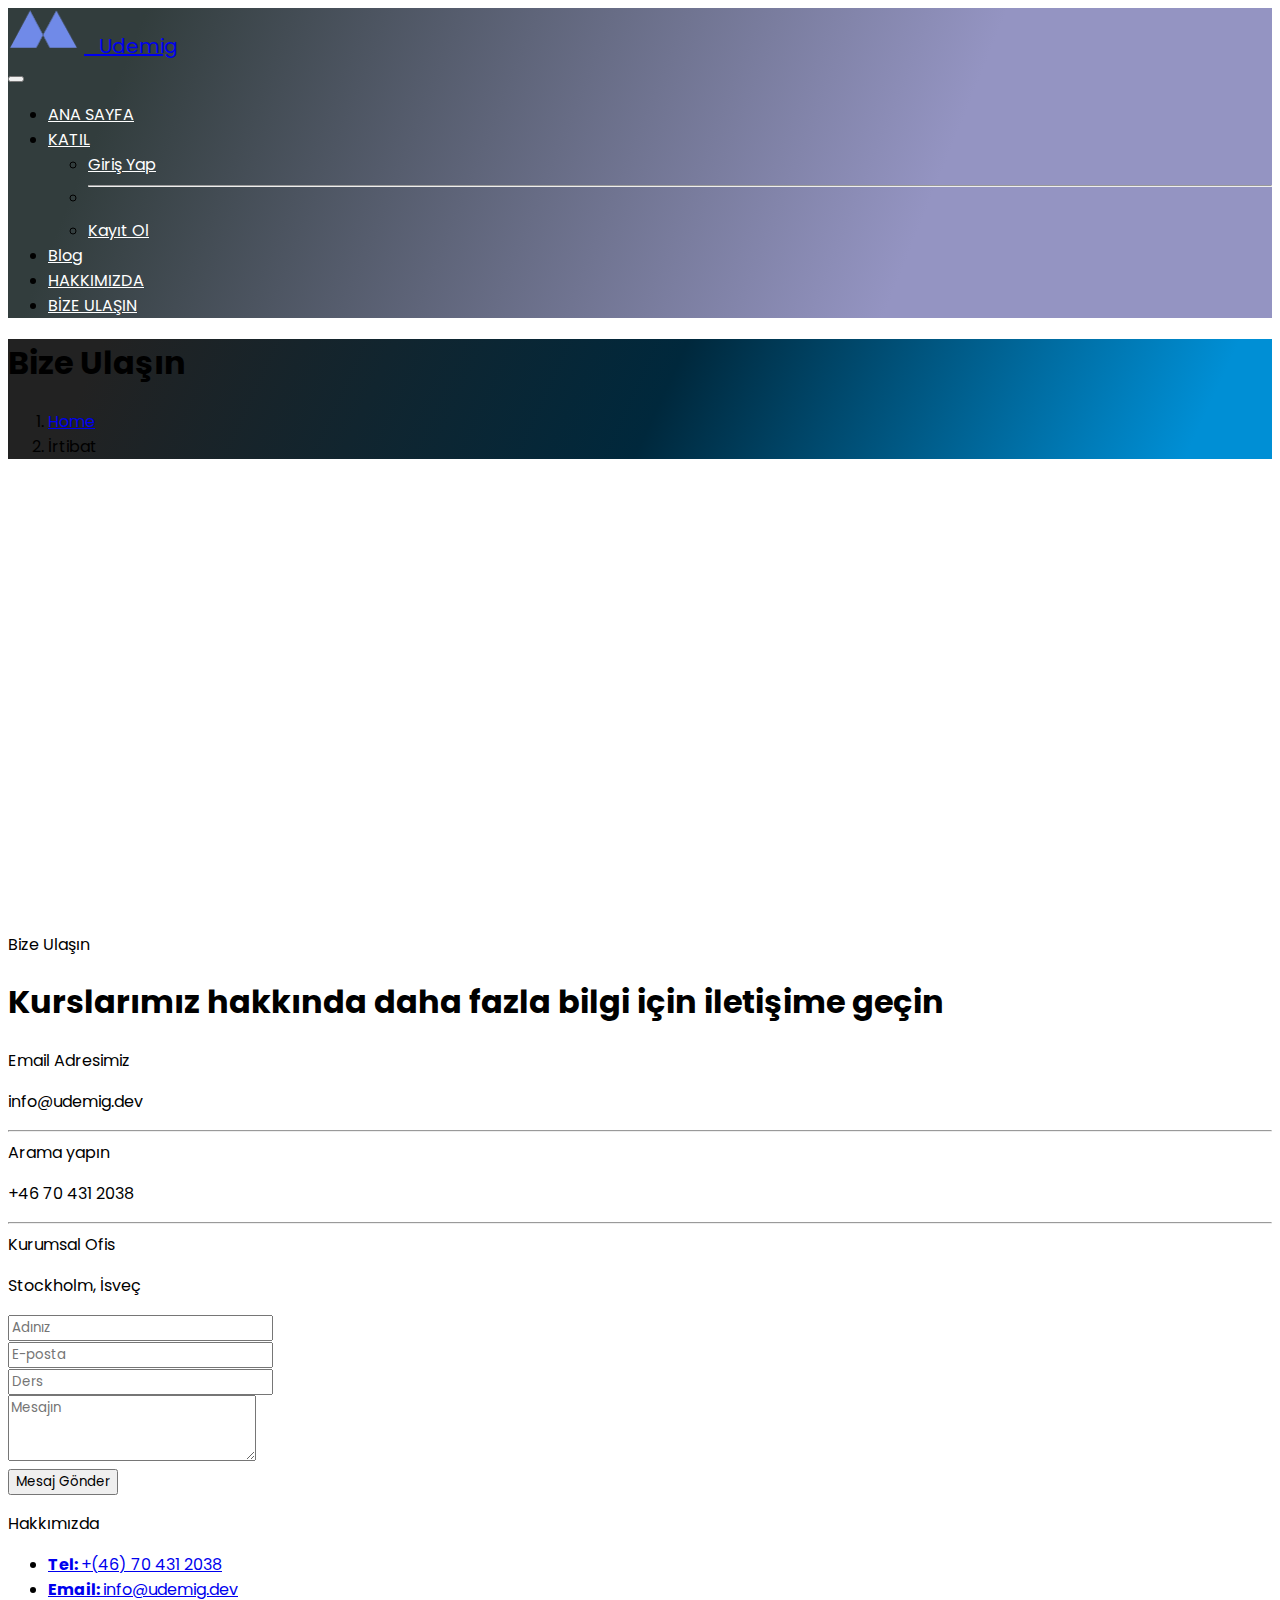
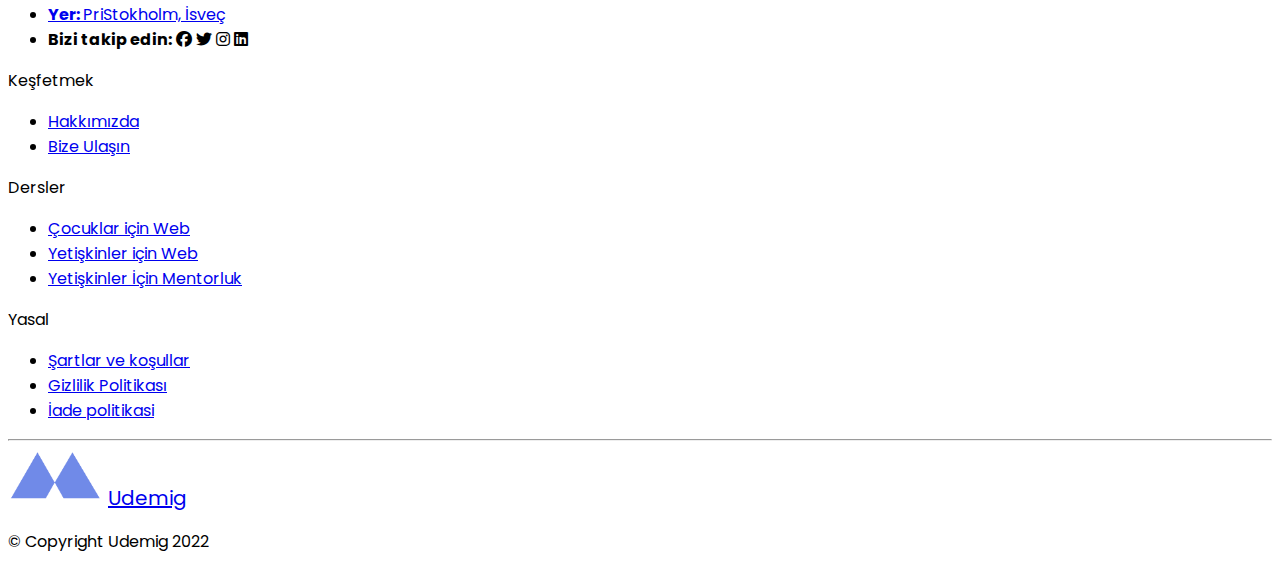
<file: contact.html>
<!DOCTYPE html>
<html lang="en">

<head>
    <meta charset="UTF-8">
    <meta http-equiv="X-UA-Compatible" content="IE=edge">
    <meta name="viewport" content="width=device-width, initial-scale=1.0">
    <title>Document</title>
    <link rel="stylesheet" href="https://cdnjs.cloudflare.com/ajax/libs/font-awesome/6.4.0/css/all.min.css">
    <link rel="stylesheet" href="styles/style.css">
    <link href="https://cdn.jsdelivr.net/npm/bootstrap@5.3.0-alpha3/dist/css/bootstrap.min.css" rel="stylesheet"
        integrity="sha384-KK94CHFLLe+nY2dmCWGMq91rCGa5gtU4mk92HdvYe+M/SXH301p5ILy+dN9+nJOZ" crossorigin="anonymous">
</head>

<body>


    <nav class="navbar navbar-expand-lg sticky-top">
        <div class="container">
            <div class="d-flex flex-column align-items-center">
                <img src="image/udemig.png" width="72" height="45" alt="">
                <a class="navbar-brand fs-6 fw-bold p-0 text-white" style="font-size: 20px;" href="#top">&ensp;
                    Udemig</a>
            </div>
            <button class="navbar-toggler" type="button" data-bs-toggle="collapse"
                data-bs-target="#navbarSupportedContent" aria-controls="navbarSupportedContent" aria-expanded="false"
                aria-label="Toggle navigation">
                <span class="navbar-toggler-icon"></span>
            </button>
            <div class="collapse navbar-collapse" id="navbarSupportedContent">
                <ul class="navbar-nav justify-content-end pe-5 flex-grow-1 me-auto mb-2 mb-lg-0">
                    <li class="nav-item">
                        <a class="nav-link fw-bolder" aria-current="page" href="/index.html">ANA SAYFA</a>
                    </li>
                    <li class="nav-item dropdown fw-bolder">
                        <a class="nav-link dropdown-toggle fw-bold " href="#" role="button" data-bs-toggle="dropdown"
                            aria-expanded="false">
                            KATIL
                        </a>
                        <ul class="dropdown-menu bg-dark text-white">
                            <li><a class="dropdown-item text-uppercase fw-bolder" href="/login.html">Giriş Yap</a></li>
                            <li>
                                <hr class="dropdown-divider">
                            </li>
                            <li><a class="dropdown-item text-uppercase fw-bolder" href="/register.html">Kayıt Ol</a>
                            </li>
                        </ul>
                    </li>
                    <li class="nav-item">
                        <a class="nav-link text-uppercase fw-bolder" href="/blog.html">Blog</a>
                    </li>
                    <li class="nav-item">
                        <a class="nav-link fw-bolder" href="/about.html">HAKKIMIZDA</a>
                    </li>
                    <li class="nav-item">
                        <a class="nav-link fw-bolder" href="/contact.html">BİZE ULAŞIN</a>
                    </li>
                </ul>
            </div>
        </div>
    </nav>


    <!-- TITLE -->
    <div class="title py-5">
        <div class="container-fluid text-center  d-flex flex-column align-items-center py-5">
            <h1 class="display-4 text-white">Bize Ulaşın</h1>
            <nav aria-label="breadcrumb">
                <ol class="breadcrumb ">
                    <li class="breadcrumb-item fs-5"><a href="#" class="text-warning  text-decoration-none">Home</a>
                    </li>
                    <li class="breadcrumb-item text-white  fs-5" aria-current="page">İrtibat</li>
                </ol>
            </nav>
        </div>
    </div>

    <!-- MAPS -->
    <div class="contact">
        <div class="container my-5">
            <iframe class="w-100"
                src="https://www.google.com/maps/embed?pb=!1m18!1m12!1m3!1d2035.2167269427207!2d18.066203941783407!3d59.329335411125726!2m3!1f0!2f0!3f0!3m2!1i1024!2i768!4f13.1!3m3!1m2!1s0x465f9d5f2a9bf64d%3A0x37f40d46a579ad25!2sGustav%20Adolfs%20torg%2C%20Stockholm%2C%20Sweden!5e0!3m2!1sen!2str!4v1682614180873!5m2!1sen!2str"
                width="600" height="450" style="border:0;" allowfullscreen="" loading="lazy"
                referrerpolicy="no-referrer-when-downgrade"></iframe>
            <div class="d-flex flex-column align-items-center fs-3 mt-3">
                <span class="text-uppercase fw-bolder text-success">Bize Ulaşın</span>
                <h1 class="w-75 text-center fw-semibold fs-2 ">Kurslarımız hakkında daha fazla bilgi için iletişime
                    geçin
            </div>
        </div>
    </div>


    <!-- FORM -->
    <div class="form">
        <div class="container">
            <div class="row">
                <div class="col-12 col-lg-4">
                    <div class="d-flex flex-column gap-2">
                        <span class="fs-6 fw-light">Email Adresimiz</span>
                        <p class="fs-5 fw-bolder">info@udemig.dev</p>
                    </div>
                    <hr class="text-secondary">
                    <div class="d-flex flex-column gap-2">
                        <span class="fs-6 fw-light">Arama yapın</span>
                        <p class="fs-5 fw-semibold">+46 70 431 2038</p>
                    </div>
                    <hr class="text-secondary">
                    <div class="d-flex flex-column gap-2">
                        <span class="fs-6 fw-light">Kurumsal Ofis</span>
                        <p class="fs-5 fw-semibold">Stockholm, İsveç</p>
                    </div>
                </div>
                <div class="col-12 col-lg-8">
                    <div class="row">
                        <div class="col-lg-6 col-12">
                            <div class="mb-3">
                                <input type="email" class="form-control bg-secondary-subtle p-3" id="exampleFormControlInput1"
                                    placeholder="Adınız">
                            </div>
                        </div>
                        <div class="col-lg-6 col-12">
                            <div class="mb-3">
                                <input type="email" class="form-control bg-secondary-subtle p-3" id="exampleFormControlInput1"
                                    placeholder="E-posta">
                            </div>
                        </div>
                    </div>
                    <div class="mb-4">
                        <input type="email" class="form-control p-3 bg-secondary-subtle" id="exampleFormControlInput1"
                            placeholder="Ders">
                    </div>
                    <div class="mb-4">
                        <textarea class="form-control p-4 bg-secondary-subtle" id="exampleFormControlTextarea1"
                            placeholder="Mesajın" rows="3"></textarea>
                    </div>
                    <button class="btn btn-success p-3">Mesaj Gönder</button>
                </div>
            </div>
        </div>
    </div>



    <!-- FOOTER -->
    <footer class="bg-dark ">
        <div class="container">
            <div class="row row-cols-1 row-cols-sm-2 row-cols-md-3 row-cols-lg-4 pt-5 my-3 ">
                <div class="col mb-3 text-center">
                    <p class="fw-bolder text-white ">Hakkımızda</p>
                    <ul class="nav flex-column ">
                        <li class="nav-item mb-2"><a href="#" class="nav-link p-0 text-white-50"><b
                                    class="text-white fw-medium">Tel: </b>+(46) 70 431 2038</a></li>
                        <li class="nav-item mb-2"><a href="#" class="nav-link p-0 text-white-50"><b
                                    class="text-white fw-medium">Email: </b>info@udemig.dev</a></li>
                        <li class="nav-item mb-2"><a href="#" class="nav-link p-0 text-white-50"><b
                                    class="text-white fw-medium">Yer: </b>PriStokholm, İsveç</a></li>
                        <li class="fs-6 mt-4 d-flex gap-2 align-items-center text-white justify-content-center">
                            <b class="fw-light">Bizi takip edin:</b>
                            <i class="fa-brands fa-facebook"></i>
                            <i class="fa-brands fa-twitter"></i>
                            <i class="fa-brands fa-instagram"></i>
                            <i class="fa-brands fa-linkedin"></i>
                        </li>
                    </ul>
                </div>

                <div class="col mb-3 text-center">
                    <p class="fw-bolder text-white ">Keşfetmek</p>
                    <ul class="nav flex-column">
                        <li class="nav-item mb-2"><a href="#" class="nav-link p-0 text-white-50">Hakkımızda</a></li>
                        <li class="nav-item mb-2"><a href="#" class="nav-link p-0 text-white-50">Bize Ulaşın</a></li>
                    </ul>
                </div>

                <div class="col mb-3 text-center">
                    <p class="fw-bolder text-white">Dersler</p>
                    <ul class="nav flex-column">
                        <li class="nav-item mb-2"><a href="#" class="nav-link p-0 text-white-50">Çocuklar için Web</a>
                        </li>
                        <li class="nav-item mb-2"><a href="#" class="nav-link p-0 text-white-50">Yetişkinler için
                                Web</a></li>
                        <li class="nav-item mb-2"><a href="#" class="nav-link p-0 text-white-50">Yetişkinler İçin
                                Mentorluk</a></li>
                    </ul>
                </div>
                <div class="col mb-3 text-center">
                    <p class="fw-bolder text-white">Yasal</p>
                    <ul class="nav flex-column">
                        <li class="nav-item mb-2"><a href="#" class="nav-link p-0 text-white-50">Şartlar ve koşullar</a>
                        </li>
                        <li class="nav-item mb-2"><a href="#" class="nav-link p-0 text-white-50">Gizlilik Politikası</a>
                        </li>
                        <li class="nav-item mb-2"><a href="#" class="nav-link p-0 text-white-50">İade politikasi</a>
                        </li>
                    </ul>
                </div>
            </div>
            <hr class="text-light-emphasis py-2">
            <div class="row d-flex align-items-center pb-4">
                <div class="col-lg-6 ">
                    <div class=" d-flex flex-column align-items-center  ">
                        <img src="image/udemig.png" width="96" height="56" alt="">
                        <a class="text-decoration-none text-light fs-6 ps-1 py-0 fw-bolder" style="font-size: 20px;"
                            href="#top">Udemig</a>
                    </div>
                </div>
                <div class="col-lg-6  ">
                    <p class="text-white text-center">© Copyright Udemig 2022</p>
                </div>
            </div>
        </div>
    </footer>

    <script src="https://cdn.jsdelivr.net/npm/bootstrap@5.3.0-alpha3/dist/js/bootstrap.bundle.min.js"
        integrity="sha384-ENjdO4Dr2bkBIFxQpeoTz1HIcje39Wm4jDKdf19U8gI4ddQ3GYNS7NTKfAdVQSZe"
        crossorigin="anonymous"></script>
</body>

</html>
</file>
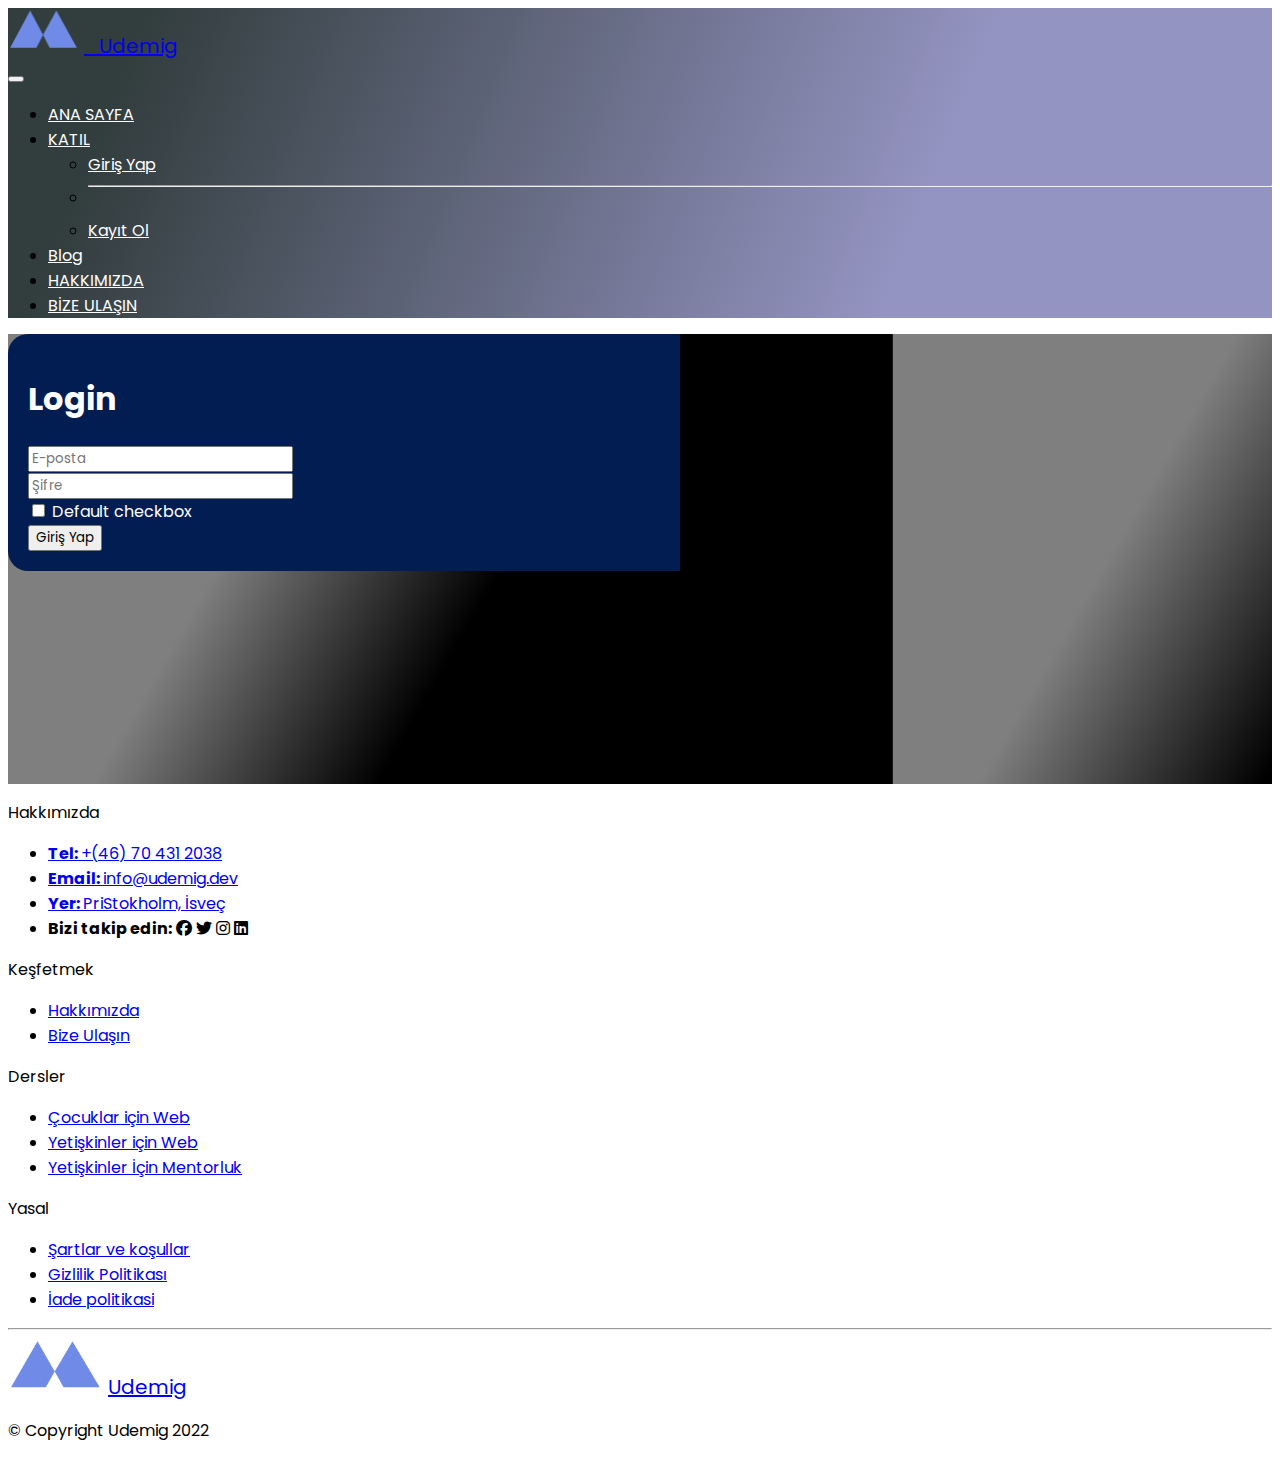
<file: login.html>
<!DOCTYPE html>
<html lang="en">

<head>
    <meta charset="UTF-8">
    <meta http-equiv="X-UA-Compatible" content="IE=edge">
    <meta name="viewport" content="width=device-width, initial-scale=1.0">
    <title>Document</title>
    <link rel="stylesheet" href="https://cdnjs.cloudflare.com/ajax/libs/font-awesome/6.4.0/css/all.min.css">
    <link rel="stylesheet" href="styles/style.css">
    <link href="https://cdn.jsdelivr.net/npm/bootstrap@5.3.0-alpha3/dist/css/bootstrap.min.css" rel="stylesheet"
        integrity="sha384-KK94CHFLLe+nY2dmCWGMq91rCGa5gtU4mk92HdvYe+M/SXH301p5ILy+dN9+nJOZ" crossorigin="anonymous">
</head>

<body  class="bg-primary-subtle ">


    <nav class="navbar navbar-expand-lg sticky-top">
        <div class="container">
            <div class="d-flex flex-column align-items-center">
                <img src="image/udemig.png" width="72" height="45" alt="">
                <a class="navbar-brand fs-6 fw-bold p-0 text-white" style="font-size: 20px;" href="#top">&ensp;
                    Udemig</a>
            </div>
            <button class="navbar-toggler" type="button" data-bs-toggle="collapse"
                data-bs-target="#navbarSupportedContent" aria-controls="navbarSupportedContent" aria-expanded="false"
                aria-label="Toggle navigation">
                <span class="navbar-toggler-icon"></span>
            </button>
            <div class="collapse navbar-collapse" id="navbarSupportedContent">
                <ul class="navbar-nav justify-content-end pe-5 flex-grow-1 me-auto mb-2 mb-lg-0">
                    <li class="nav-item">
                        <a class="nav-link fw-bolder" aria-current="page" href="/index.html">ANA SAYFA</a>
                    </li>
                    <li class="nav-item dropdown fw-bolder">
                        <a class="nav-link dropdown-toggle fw-bold " href="#" role="button" data-bs-toggle="dropdown"
                            aria-expanded="false">
                            KATIL
                        </a>
                        <ul class="dropdown-menu bg-dark text-white">
                            <li><a class="dropdown-item text-uppercase fw-bolder" href="/login.html">Giriş Yap</a></li>
                            <li>
                                <hr class="dropdown-divider">
                            </li>
                            <li><a class="dropdown-item text-uppercase fw-bolder" href="/register.html">Kayıt Ol</a>
                            </li>
                        </ul>
                    </li>
                    <li class="nav-item">
                        <a class="nav-link text-uppercase fw-bolder" href="/blog.html">Blog</a>
                    </li>
                    <li class="nav-item">
                        <a class="nav-link fw-bolder" href="/about.html">HAKKIMIZDA</a>
                    </li>
                    <li class="nav-item">
                        <a class="nav-link fw-bolder" href="/contact.html">BİZE ULAŞIN</a>
                    </li>
                </ul>
            </div>
        </div>
    </nav>

    <!-- LOGIN -->
    <div class="login d-flex justify-content-end ">
        <div class=" text-center" style="width: 50%;">
            <h1 class="text-center fw-bolder mb-5 display-3 text-white ">Login</h1>
            <div class="input-group mb-3">
                <input type="text" class="form-control" placeholder="E-posta" aria-label="Username"
                    aria-describedby="basic-addon1">
            </div>
            <div class="input-group mb-3">
                <input type="password" class="form-control" placeholder="Şifre" aria-label="Username"
                    aria-describedby="basic-addon1">
            </div>
            <div class="form-check text-start text-white mb-5">
                <input class="form-check-input" type="checkbox" value="" id="flexCheckDefault">
                <label class="form-check-label" for="flexCheckDefault">
                    Default checkbox
                </label>
            </div>
            <button class="btn bg-primary-subtle">Giriş Yap</button>
        </div>
    </div>

    <!-- FOOTER -->
    <footer class="bg-dark ">
        <div class="container">
            <div class="row row-cols-1 row-cols-sm-2 row-cols-md-3 row-cols-lg-4 pt-5 mb-3 ">
                <div class="col mb-3 text-center">
                    <p class="fw-bolder text-white ">Hakkımızda</p>
                    <ul class="nav flex-column ">
                        <li class="nav-item mb-2"><a href="#" class="nav-link p-0 text-white-50"><b
                                    class="text-white fw-medium">Tel: </b>+(46) 70 431 2038</a></li>
                        <li class="nav-item mb-2"><a href="#" class="nav-link p-0 text-white-50"><b
                                    class="text-white fw-medium">Email: </b>info@udemig.dev</a></li>
                        <li class="nav-item mb-2"><a href="#" class="nav-link p-0 text-white-50"><b
                                    class="text-white fw-medium">Yer: </b>PriStokholm, İsveç</a></li>
                        <li class="fs-6 mt-4 d-flex gap-2 align-items-center text-white justify-content-center">
                            <b class="fw-light">Bizi takip edin:</b>
                            <i class="fa-brands fa-facebook"></i>
                            <i class="fa-brands fa-twitter"></i>
                            <i class="fa-brands fa-instagram"></i>
                            <i class="fa-brands fa-linkedin"></i>
                        </li>
                    </ul>
                </div>

                <div class="col mb-3 text-center">
                    <p class="fw-bolder text-white ">Keşfetmek</p>
                    <ul class="nav flex-column">
                        <li class="nav-item mb-2"><a href="#" class="nav-link p-0 text-white-50">Hakkımızda</a></li>
                        <li class="nav-item mb-2"><a href="#" class="nav-link p-0 text-white-50">Bize Ulaşın</a></li>
                    </ul>
                </div>

                <div class="col mb-3 text-center">
                    <p class="fw-bolder text-white">Dersler</p>
                    <ul class="nav flex-column">
                        <li class="nav-item mb-2"><a href="#" class="nav-link p-0 text-white-50">Çocuklar için Web</a>
                        </li>
                        <li class="nav-item mb-2"><a href="#" class="nav-link p-0 text-white-50">Yetişkinler için
                                Web</a></li>
                        <li class="nav-item mb-2"><a href="#" class="nav-link p-0 text-white-50">Yetişkinler İçin
                                Mentorluk</a></li>
                    </ul>
                </div>
                <div class="col mb-3 text-center">
                    <p class="fw-bolder text-white">Yasal</p>
                    <ul class="nav flex-column">
                        <li class="nav-item mb-2"><a href="#" class="nav-link p-0 text-white-50">Şartlar ve koşullar</a>
                        </li>
                        <li class="nav-item mb-2"><a href="#" class="nav-link p-0 text-white-50">Gizlilik Politikası</a>
                        </li>
                        <li class="nav-item mb-2"><a href="#" class="nav-link p-0 text-white-50">İade politikasi</a>
                        </li>
                    </ul>
                </div>
            </div>
            <hr class="text-light-emphasis py-2">
            <div class="row d-flex align-items-center pb-4">
                <div class="col-lg-6">
                    <div class=" d-flex flex-column align-items-center  ">
                        <img src="image/udemig.png" width="96" height="56" alt="">
                        <a class="text-decoration-none text-light fs-6 ps-1 py-0 fw-bolder" style="font-size: 20px;"
                            href="#top">Udemig</a>
                    </div>
                </div>
                <div class="col-lg-6 ">
                    <p class="text-white text-center">© Copyright Udemig 2022</p>
                </div>
            </div>
        </div>
    </footer>

    <script src="https://cdn.jsdelivr.net/npm/bootstrap@5.3.0-alpha3/dist/js/bootstrap.bundle.min.js"
        integrity="sha384-ENjdO4Dr2bkBIFxQpeoTz1HIcje39Wm4jDKdf19U8gI4ddQ3GYNS7NTKfAdVQSZe"
        crossorigin="anonymous"></script>
</body>

</html>
</file>
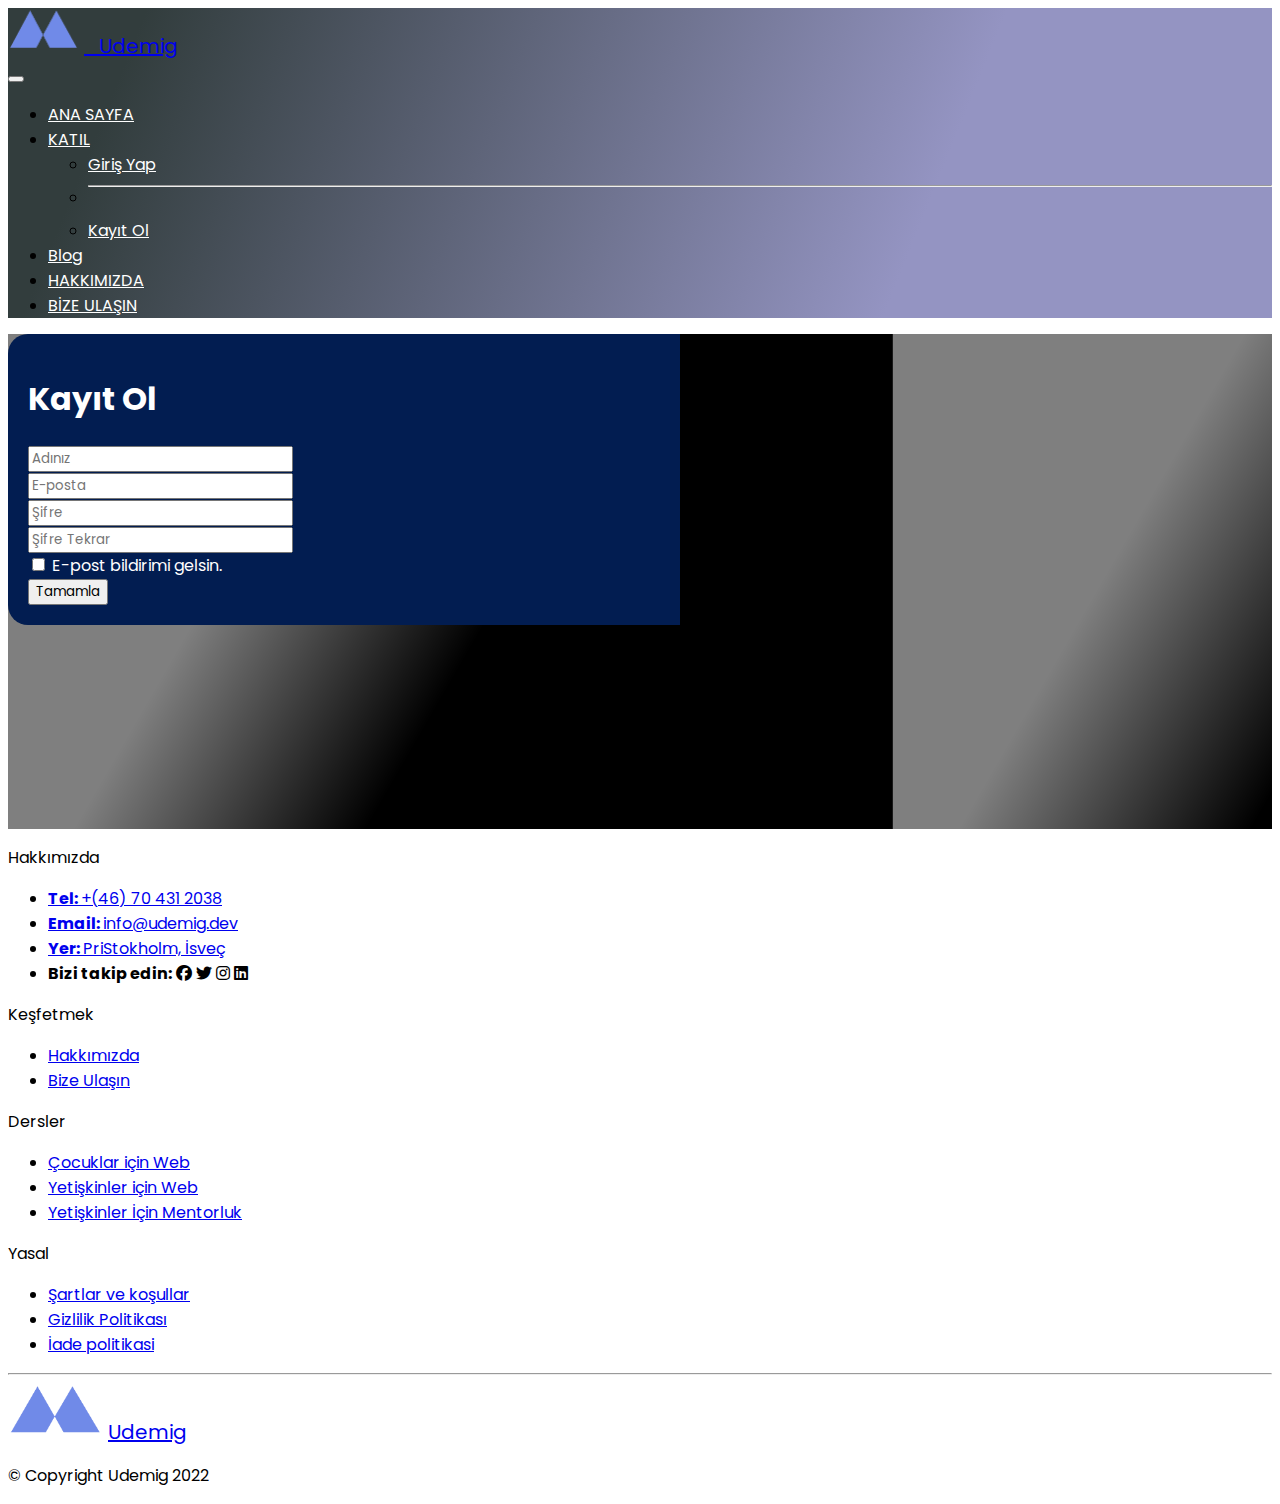
<file: register.html>
<!DOCTYPE html>
<html lang="en">

<head>
    <meta charset="UTF-8">
    <meta http-equiv="X-UA-Compatible" content="IE=edge">
    <meta name="viewport" content="width=device-width, initial-scale=1.0">
    <title>Document</title>
    <link rel="stylesheet" href="https://cdnjs.cloudflare.com/ajax/libs/font-awesome/6.4.0/css/all.min.css">
    <link rel="stylesheet" href="styles/style.css">
    <link href="https://cdn.jsdelivr.net/npm/bootstrap@5.3.0-alpha3/dist/css/bootstrap.min.css" rel="stylesheet"
        integrity="sha384-KK94CHFLLe+nY2dmCWGMq91rCGa5gtU4mk92HdvYe+M/SXH301p5ILy+dN9+nJOZ" crossorigin="anonymous">
</head>

<body  class="bg-primary-subtle ">

    <nav class="navbar navbar-expand-lg sticky-top">
        <div class="container">
            <div class="d-flex flex-column align-items-center">
                <img src="image/udemig.png" width="72" height="45" alt="">
                <a class="navbar-brand fs-6 fw-bold p-0 text-white" style="font-size: 20px;" href="#top">&ensp;
                    Udemig</a>
            </div>
            <button class="navbar-toggler" type="button" data-bs-toggle="collapse"
                data-bs-target="#navbarSupportedContent" aria-controls="navbarSupportedContent" aria-expanded="false"
                aria-label="Toggle navigation">
                <span class="navbar-toggler-icon"></span>
            </button>
            <div class="collapse navbar-collapse" id="navbarSupportedContent">
                <ul class="navbar-nav justify-content-end pe-5 flex-grow-1 me-auto mb-2 mb-lg-0">
                    <li class="nav-item">
                        <a class="nav-link fw-bolder" aria-current="page" href="/index.html">ANA SAYFA</a>
                    </li>
                    <li class="nav-item dropdown fw-bolder">
                        <a class="nav-link dropdown-toggle fw-bold " href="#" role="button" data-bs-toggle="dropdown"
                            aria-expanded="false">
                            KATIL
                        </a>
                        <ul class="dropdown-menu bg-dark text-white">
                            <li><a class="dropdown-item text-uppercase fw-bolder" href="/login.html">Giriş Yap</a></li>
                            <li>
                                <hr class="dropdown-divider">
                            </li>
                            <li><a class="dropdown-item text-uppercase fw-bolder" href="/register.html">Kayıt Ol</a>
                            </li>
                        </ul>
                    </li>
                    <li class="nav-item">
                        <a class="nav-link text-uppercase fw-bolder" href="/blog.html">Blog</a>
                    </li>
                    <li class="nav-item">
                        <a class="nav-link fw-bolder" href="/about.html">HAKKIMIZDA</a>
                    </li>
                    <li class="nav-item">
                        <a class="nav-link fw-bolder" href="/contact.html">BİZE ULAŞIN</a>
                    </li>
                </ul>
            </div>
        </div>
    </nav>

    <!-- LOGIN -->
    <div class="register d-flex justify-content-end ">
        <div class=" text-center py-4" style="width: 50%;">
            <h1 class="text-center fw-bolder mb-5 display-3 text-white ">Kayıt Ol</h1>
            <div class="input-group mb-3">
                <input type="text" class="form-control" placeholder="Adınız" aria-label="Username"
                    aria-describedby="basic-addon1">
            </div>
            <div class="input-group mb-3">
                <input type="text" class="form-control" placeholder="E-posta" aria-label="Username"
                    aria-describedby="basic-addon1">
            </div>
            <div class="input-group mb-3">
                <input type="password" class="form-control" placeholder="Şifre" aria-label="Username"
                    aria-describedby="basic-addon1">
            </div>
            <div class="input-group mb-3">
                <input type="password" class="form-control" placeholder="Şifre Tekrar" aria-label="Username"
                    aria-describedby="basic-addon1">
            </div>
            <div class="form-check text-start text-white mb-5">
                <input class="form-check-input" type="checkbox" value="" id="flexCheckDefault">
                <label class="form-check-label" for="flexCheckDefault">
                    E-post bildirimi gelsin.
                </label>
            </div>
            <button class="btn bg-primary-subtle">Tamamla</button>
        </div>
    </div>

    <!-- FOOTER -->
    <footer class="bg-dark ">
        <div class="container">
            <div class="row row-cols-1 row-cols-sm-2 row-cols-md-3 row-cols-lg-4 pt-5 mb-3 ">
                <div class="col mb-3 text-center">
                    <p class="fw-bolder text-white ">Hakkımızda</p>
                    <ul class="nav flex-column ">
                        <li class="nav-item mb-2"><a href="#" class="nav-link p-0 text-white-50"><b
                                    class="text-white fw-medium">Tel: </b>+(46) 70 431 2038</a></li>
                        <li class="nav-item mb-2"><a href="#" class="nav-link p-0 text-white-50"><b
                                    class="text-white fw-medium">Email: </b>info@udemig.dev</a></li>
                        <li class="nav-item mb-2"><a href="#" class="nav-link p-0 text-white-50"><b
                                    class="text-white fw-medium">Yer: </b>PriStokholm, İsveç</a></li>
                        <li class="fs-6 mt-4 d-flex gap-2 align-items-center text-white justify-content-center">
                            <b class="fw-light">Bizi takip edin:</b>
                            <i class="fa-brands fa-facebook"></i>
                            <i class="fa-brands fa-twitter"></i>
                            <i class="fa-brands fa-instagram"></i>
                            <i class="fa-brands fa-linkedin"></i>
                        </li>
                    </ul>
                </div>

                <div class="col mb-3 text-center">
                    <p class="fw-bolder text-white ">Keşfetmek</p>
                    <ul class="nav flex-column">
                        <li class="nav-item mb-2"><a href="#" class="nav-link p-0 text-white-50">Hakkımızda</a></li>
                        <li class="nav-item mb-2"><a href="#" class="nav-link p-0 text-white-50">Bize Ulaşın</a></li>
                    </ul>
                </div>

                <div class="col mb-3 text-center">
                    <p class="fw-bolder text-white">Dersler</p>
                    <ul class="nav flex-column">
                        <li class="nav-item mb-2"><a href="#" class="nav-link p-0 text-white-50">Çocuklar için Web</a>
                        </li>
                        <li class="nav-item mb-2"><a href="#" class="nav-link p-0 text-white-50">Yetişkinler için
                                Web</a></li>
                        <li class="nav-item mb-2"><a href="#" class="nav-link p-0 text-white-50">Yetişkinler İçin
                                Mentorluk</a></li>
                    </ul>
                </div>
                <div class="col mb-3 text-center">
                    <p class="fw-bolder text-white">Yasal</p>
                    <ul class="nav flex-column">
                        <li class="nav-item mb-2"><a href="#" class="nav-link p-0 text-white-50">Şartlar ve koşullar</a>
                        </li>
                        <li class="nav-item mb-2"><a href="#" class="nav-link p-0 text-white-50">Gizlilik Politikası</a>
                        </li>
                        <li class="nav-item mb-2"><a href="#" class="nav-link p-0 text-white-50">İade politikasi</a>
                        </li>
                    </ul>
                </div>
            </div>
            <hr class="text-light-emphasis py-2">
            <div class="row d-flex align-items-center pb-4">
                <div class="col-lg-6">
                    <div class=" d-flex flex-column align-items-center  ">
                        <img src="image/udemig.png" width="96" height="56" alt="">
                        <a class="text-decoration-none text-light fs-6 ps-1 py-0 fw-bolder" style="font-size: 20px;"
                            href="#top">Udemig</a>
                    </div>
                </div>
                <div class="col-lg-6 ">
                    <p class="text-white text-center">© Copyright Udemig 2022</p>
                </div>
            </div>
        </div>
    </footer>

    <script src="https://cdn.jsdelivr.net/npm/bootstrap@5.3.0-alpha3/dist/js/bootstrap.bundle.min.js"
        integrity="sha384-ENjdO4Dr2bkBIFxQpeoTz1HIcje39Wm4jDKdf19U8gI4ddQ3GYNS7NTKfAdVQSZe"
        crossorigin="anonymous"></script>
</body>

</html>
</file>
<file: styles/style.css>
@import url("https://fonts.googleapis.com/css2?family=Kumbh+Sans:wght@200;300;400;500;600;700;800;900&display=swap");
@import url("https://fonts.googleapis.com/css2?family=Kumbh+Sans:wght@200;300;400;500;600;700;800;900&family=Poppins:wght@300&display=swap");
* {
  font-family: "Poppins";
}

.navbar {
  background: linear-gradient(112deg, rgb(50, 61, 61) 10%, rgb(148, 148, 194) 72%);
}
.navbar-brand {
  font-family: "Poppins";
}
.navbar-nav a {
  color: #27296d;
}

.navbar-nav a {
  color: white;
}

.carousel {
  position: relative;
}
.carousel img {
  border-radius: 50%;
  width: 100%;
  height: 450px;
  -o-object-fit: cover;
     object-fit: cover;
}
@media (max-width: 800px) {
  .carousel img {
    height: 350px;
  }
}
.carousel-item::before {
  content: "";
  border-radius: 50%;
  position: absolute;
  background-color: black;
  z-index: 1;
  width: 100%;
  height: 100%;
  opacity: 0.3;
}
.carousel-control-prev-icon, .carousel-control-next-icon {
  transform: scale(1.1);
  transition: all 0.8s;
}
.carousel-caption {
  z-index: 2;
  top: 350px;
  position: absolute;
  border-radius: 20px;
  background-color: white;
}
.carousel-caption h5,
.carousel-caption p {
  background-color: white;
  color: black;
}

.card:hover {
  transform: scale(1.1);
  transition: all 0.8s;
  box-shadow: 2px 2px 15px rgb(228, 223, 223);
}

footer .nav-link:hover {
  transform: scale(1.1);
  transition: ease 0.7s;
}
footer .nav i:hover {
  color: red;
  transform: scale(1.2);
  transition: ease 0.7s;
}

.title {
  background: linear-gradient(115deg, rgb(34, 34, 34) 7.3%, rgb(0, 40, 60) 51.6%, rgb(0, 143, 213) 93.4%);
}
.title .breadcrumb-item::before {
  color: white !important;
}

.blog .card-title {
  font-weight: 700;
  font-family: "Kumbh Sans" !important;
  font-size: 36px;
  color: #27296d;
}

.blog .card:hover {
  transform: scale(1);
  box-shadow: 2px 2px 9px rgb(226, 216, 216);
  transition: ease 0.7s;
}

.right-slide:hover {
  border-top: 2px solid rgba(112, 138, 232, 0.6352941176) !important;
  transition: ease 0.7s;
}

.effect1 {
  box-shadow: 3px 3px 9px rgb(219, 211, 211);
}

.effect1:hover {
  transform: translate(3px, -2px);
  transition: ease 0.7s;
}
.effect1:hover img {
  transition: ease 0.7s;
  transform: translateY(-5px);
}
.effect1:hover .card-body p:nth-child(1) {
  transition: ease 0.7s;
  color: green;
  font-weight: 700;
}

.login {
  background: linear-gradient(120deg, rgba(0, 0, 0, 0.5) 30%, black 55%), url("https://images.unsplash.com/photo-1578070181910-f1e514afdd08?ixlib=rb-4.0.3&ixid=MnwxMjA3fDB8MHxzZWFyY2h8Mnx8Ymx1ZXxlbnwwfHwwfHw%3D&auto=format&fit=crop&w=1000&q=60");
  background-size: 70%;
  height: 50vh;
}
.login div:first-child {
  padding: 20px;
  background: #021D51;
  color: white;
  border-radius: 20px 0 0 20px;
}

.register {
  background: linear-gradient(120deg, rgba(0, 0, 0, 0.5) 30%, black 55%), url("https://images.unsplash.com/photo-1578070181910-f1e514afdd08?ixlib=rb-4.0.3&ixid=MnwxMjA3fDB8MHxzZWFyY2h8Mnx8Ymx1ZXxlbnwwfHwwfHw%3D&auto=format&fit=crop&w=1000&q=60");
  background-size: 70%;
  height: 55vh;
}
.register div:first-child {
  padding: 20px;
  background: #021D51;
  color: white;
  border-radius: 20px 0 0 20px;
}

.own-bar {
  background-color: red;
  width: 70vw;
}/*# sourceMappingURL=style.css.map */
</file>
